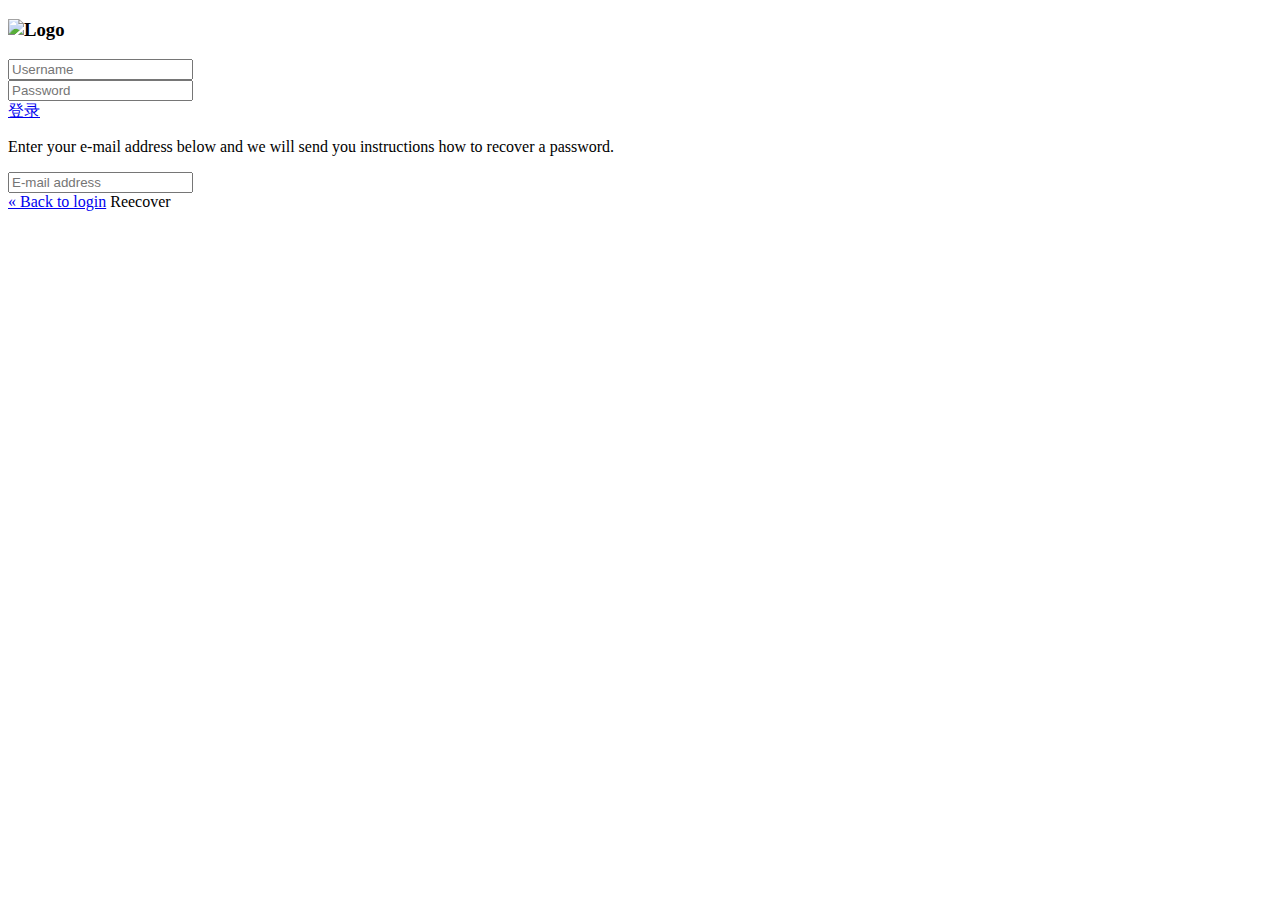
<file: quark-admin/src/main/resources/templates/login.html>
<!DOCTYPE html>
<html xmlns:th="http://www.thymeleaf.org">
<head>
    <meta name="viewport" content="width=device-width, initial-scale=1.0" />
    <meta http-equiv="Content-Type" content="text/html; charset=UTF-8"/>
    <link rel="stylesheet" th:href="@{/css/matrix-login.css}" />
    <link th:href="@{/font-awesome/css/font-awesome.css}" rel="stylesheet" />
    <link rel="icon" type="image/x-icon" th:href="@{/favicon.png}">
    <!--<link th:href='@{http://fonts.googleapis.com/css?family=Open+Sans:400,700,800}' rel='stylesheet' type='text/css'/>-->
</head>
<body>
<div id="loginbox"><!--/*@thymesVar id="msg" type="java.lang.String"*/-->
<span th:text="${msg}"></span>
    <form id="loginform" class="form-vertical" th:action="@{/login}" action="" method="post">
        <div class="control-group normal_text"> <h3><img th:src="@{img/logo.png}" alt="Logo" /></h3></div>
        <div class="control-group">
            <div class="controls">
                <div class="main_input_box">
                    <span class="add-on bg_lg"><i class="icon-user"></i></span><input type="text" name="username" placeholder="Username" />
                </div>
            </div>
        </div>
        <div class="control-group">
            <div class="controls">
                <div class="main_input_box">
                    <span class="add-on bg_ly"><i class="icon-lock"></i></span><input type="password" name="password" placeholder="Password" />
                </div>
            </div>
        </div>
        <div class="form-actions">
            <span class="pull-right"><a type="submit" href="javascript:$('#loginform').submit();" class="btn btn-success">登录</a></span>
        </div>
    </form>
    <form id="recoverform" action="#" class="form-vertical">
        <p class="normal_text">Enter your e-mail address below and we will send you instructions how to recover a password.</p>

        <div class="controls">
            <div class="main_input_box">
                <span class="add-on bg_lo"><i class="icon-envelope"></i></span><input type="text" placeholder="E-mail address" />
            </div>
        </div>

        <div class="form-actions">
            <span class="pull-left"><a href="#" class="flip-link btn btn-success" id="to-login">&laquo; Back to login</a></span>
            <span class="pull-right"><a class="btn btn-info">Reecover</a></span>
        </div>
    </form>
</div>
<script type="text/javascript" th:src="@{/js/jquery-1.11.2.min.js}"></script>
</body>
</html>
</file>
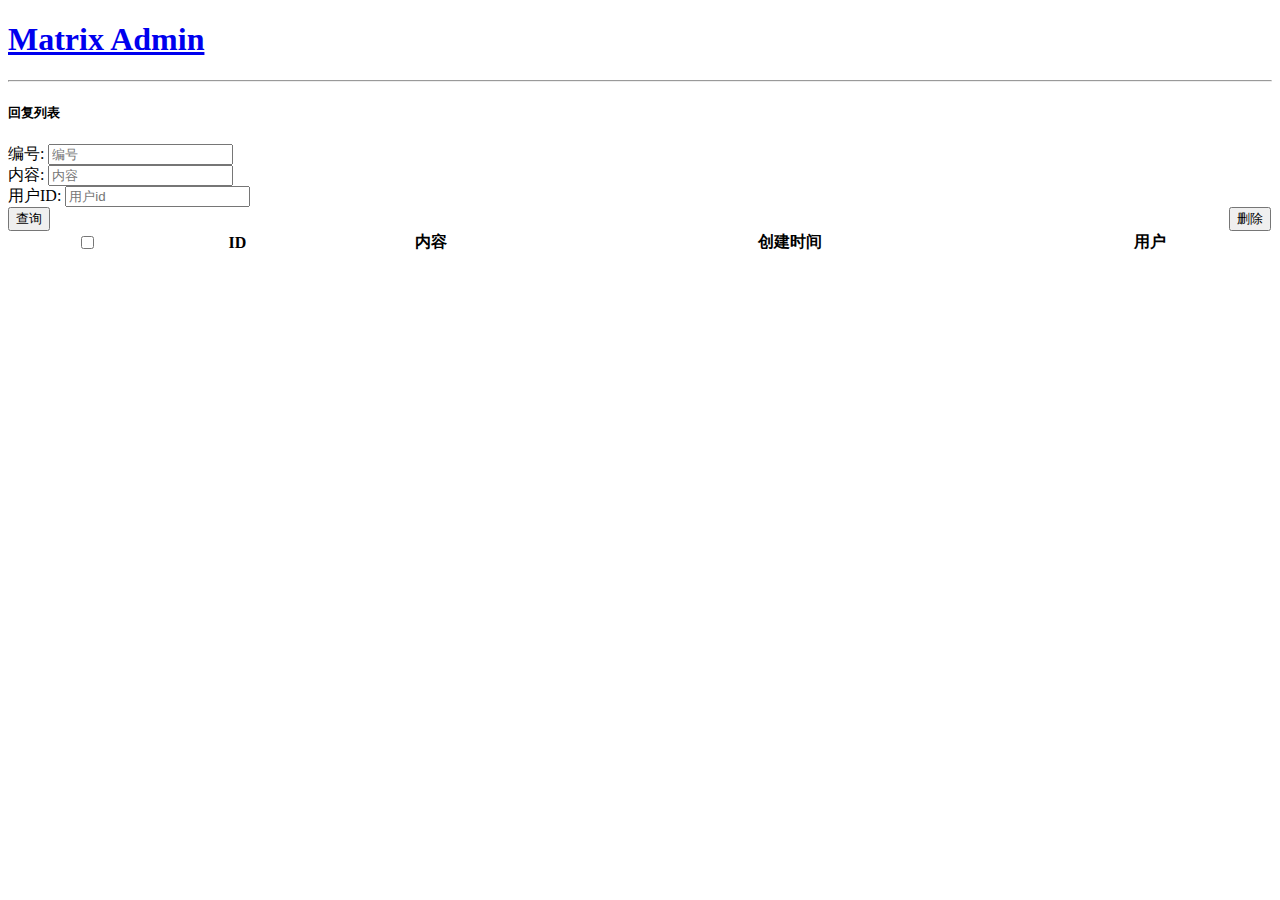
<file: quark-admin/src/main/resources/templates/reply/replys.html>
<!DOCTYPE html>
<html xmlns:th="http://www.thymeleaf.org" xmlns:shiro="http://www.pollix.at/thymeleaf/shiro">
<head th:include="common/common"></head>
<body>

<!--Header-part-->
<div id="header">
    <h1><a href="dashboard.html">Matrix Admin</a></h1>
</div>

<!--top-Header-menu-->
<div th:include="common/nav :: nav"></div>
<div th:include="common/menu :: menu"></div>

<div id="content">

    <div class="container-fluid">
        <hr/>
        <div class="row-fluid">
            <div class="span12">

                <div class="widget-box">
                    <div class="widget-title"><span class="icon"><i class="icon-th"></i></span>
                        <h5>回复列表</h5>
                    </div>
                    <form class="form-inline">
                        <div class="form-group">
                            <label>编号:</label>
                            <input type="text" class="form-control" id="id-search" placeholder="编号"/>
                        </div>
                        <div class="form-group">
                            <label>内容:</label>
                            <input type="text" class="form-control" id="content-search" placeholder="内容"/>
                        </div>
                        <div class="form-group">
                            <label>用户ID:</label>
                            <input type="text" class="form-control" id="uid-search" placeholder="用户id"/>
                        </div>

                        <button type="button" onclick="search();" class="btn btn-primary">查询</button>
                        <button shiro:hasPermission="/replys/delete" type="button" onclick="delReplys();"
                                class="btn btn-primary" style="float: right; margin-right: 1px;">删除
                        </button>
                    </form>

                    <div class="widget-content nopadding">
                        <table class="table table-striped table-bordered" cellspacing="0" width="100%" id="datatable">
                            <thead>
                            <tr>
                                <th>
                                    <input type="checkbox" class="checkall"/>
                                </th>
                                <th>ID</th>
                                <th>内容</th>
                                <th>创建时间</th>
                                <th>用户</th>
                            </tr>
                            </thead>
                        </table>
                    </div>
                </div>
            </div>
        </div>
    </div>
</div>


<script th:src="@{/js/jquery-1.11.2.min.js}"></script>
<script th:src="@{/js/bootstrap.min.js}"></script>
<script th:src="@{/js/jquery.dataTables.min.js}"></script>
<script th:src="@{/js/layer.js}"></script>
<script type="text/javascript">
    $(".checkall").click(function () {
        var check = $(this).prop("checked");
        $(".checkchild").prop("checked", check);
    });

    //分页显示DataTable
    var table;
    $(document).ready(function () {
        table = $('#datatable').DataTable({
            "searching": false,
            "bJQueryUI": true,
            "sPaginationType": "full_numbers",
            "serverSide": true,

            ajax: function (data, callback, settings) {
                //封装请求参数
                var param = getQueryCondition(data);

                $.ajax({
                    type: "GET",
                    url: '/replys',
                    cache: false,  //禁用缓存
                    data: param,    //传入已封装的参数
                    dataType: "json",
                    success: function (result) {
                        callback(result);
                    },
                    error: function (XMLHttpRequest, textStatus, errorThrown) {
                        layer.msg("查询失败");
                    }
                });
            },

            "columns": [
                {
                    "sClass": "text-center",
                    "data": "id",
                    "render": function (data, type, full, meta) {
                        return '<input type="checkbox"  class="checkchild"  value="' + data + '" />';
                    },
                    "bSortable": false
                },
                {"data": "id"},
                {"data": "content"},
                {"data": "initTime"},
                {"data": "user.username"},
            ],
            columnDefs: [
                {"orderable": false, "targets": 1},
                {"orderable": false, "targets": 2},
                {"orderable": false, "targets": 3},
                {"orderable": false, "targets": 4},
            ],
        });
    });

    function search() {
        table.ajax.reload();
    }

    //封装查询参数
    function getQueryCondition(data) {
        var param = {};

        param.id = $("#id-search").val();//查询条件
        param.content = $("#content-search").val();//查询条件
        param.uid = $("#uid-search").val();//查询条件

        //组装分页参数
        param.start = data.start;
        param.length = data.length;
        param.draw = data.draw;
        return param;
    }

    //删除回复
    function delReplys() {
        var id = [];
        $(".checkchild:checked").each(function(){
            id.push($(this).val());
        });
        if ($(".checkchild:checked").length < 1) {
            layer.msg('请选择一条数据');
            return;
        }
        var parm = {"id":id};
        layer.confirm('您确定要删除这些回复吗？', {
            btn: ['确认', '取消'] //按钮
        }, function () {
            $.ajax({
                cache: true,
                type: "POST",
                url: 'replys/delete',
                data: parm,
                dataType:'json',
                async: false,
                success: function (data) {
                    if (data.status == 200) {
                        layer.msg('操作成功');
                        table.ajax.reload();
                    } else {
                        layer.msg(data.error);
                    }
                }
            });
        });
    }
</script>
</body>
</html>
</file>
